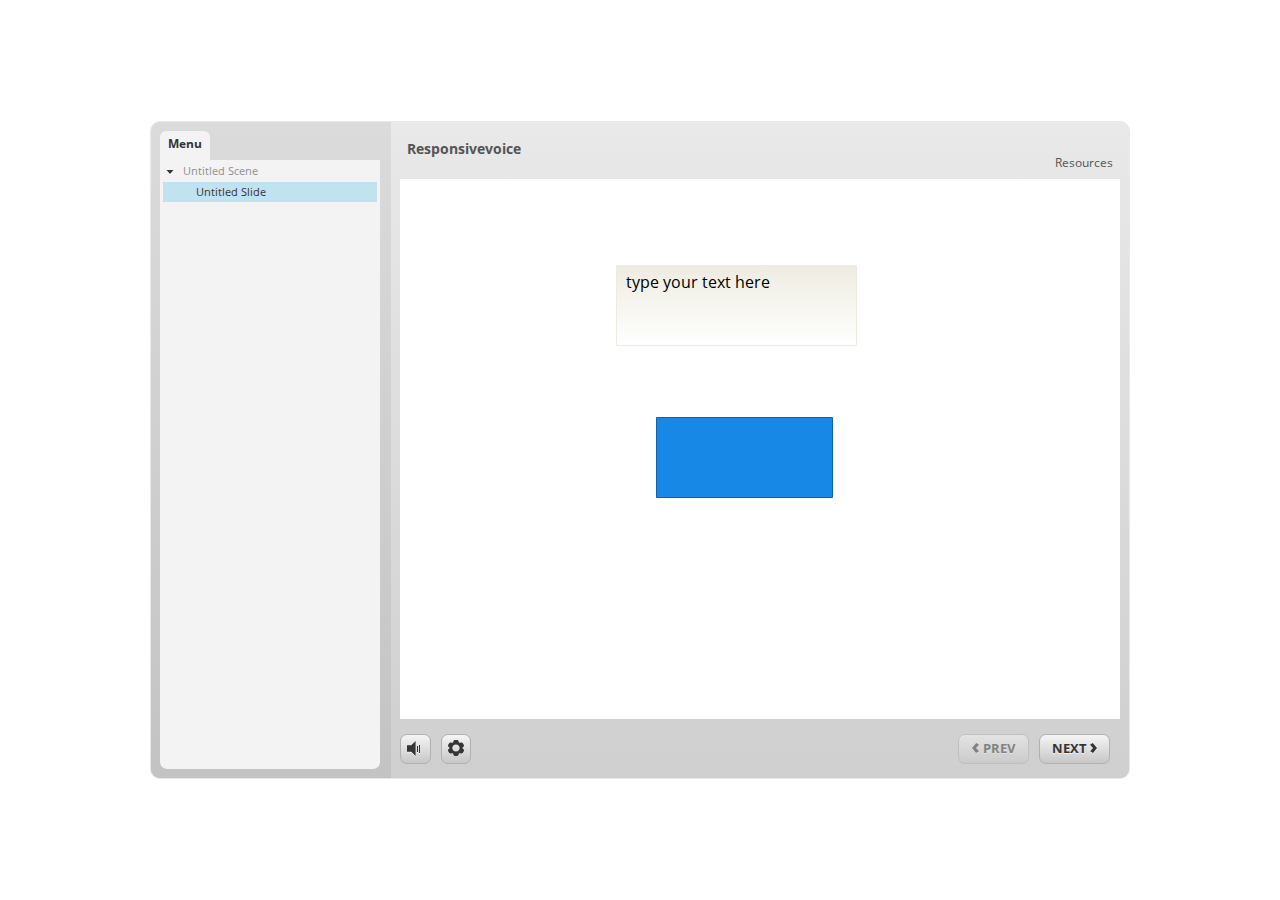
<file: index.html>
<!doctype html>
<html lang="en-US">
<head>
  <meta charset="utf-8">
  <!-- Created using Storyline 3 - http://www.articulate.com  -->
  <!-- version: 3.17.27621.0 -->
  <title>Responsivevoice</title>
  <meta http-equiv="x-ua-compatible" content="IE=edge"/>
  <meta name="viewport" content="width=device-width,initial-scale=1,user-scalable=no,shrink-to-fit=no,minimal-ui"/>
  <meta name="apple-mobile-web-app-capable" content="yes"/>
  <style>
    html, body { height: 100%; padding: 0; margin: 0 }
    #app { height: 100%; width: 100%; }
  </style>
  
  <script>window.THREE = { };</script>
</head>
<body style="background: #FFFFFF" class="cs-HTML theme-classic">
  <!-- 360 -->
  <script>!function(e){var i=/iPhone/i,o=/iPod/i,n=/iPad/i,t=/(?=.*\bAndroid\b)(?=.*\bMobile\b)/i,d=/Android/i,s=/(?=.*\bAndroid\b)(?=.*\bSD4930UR\b)/i,b=/(?=.*\bAndroid\b)(?=.*\b(?:KFOT|KFTT|KFJWI|KFJWA|KFSOWI|KFTHWI|KFTHWA|KFAPWI|KFAPWA|KFARWI|KFASWI|KFSAWI|KFSAWA)\b)/i,r=/IEMobile/i,h=/(?=.*\bWindows\b)(?=.*\bARM\b)/i,a=/BlackBerry/i,l=/BB10/i,p=/Opera Mini/i,f=/(CriOS|Chrome)(?=.*\bMobile\b)/i,u=/(?=.*\bFirefox\b)(?=.*\bMobile\b)/i,c=new RegExp("(?:Nexus 7|BNTV250|Kindle Fire|Silk|GT-P1000)","i"),w=function(e,i){return e.test(i)},A=function(e){var A=e||navigator.userAgent,v=A.split("[FBAN");if(void 0!==v[1]&&(A=v[0]),this.apple={phone:w(i,A),ipod:w(o,A),tablet:!w(i,A)&&w(n,A),device:w(i,A)||w(o,A)||w(n,A)},this.amazon={phone:w(s,A),tablet:!w(s,A)&&w(b,A),device:w(s,A)||w(b,A)},this.android={phone:w(s,A)||w(t,A),tablet:!w(s,A)&&!w(t,A)&&(w(b,A)||w(d,A)),device:w(s,A)||w(b,A)||w(t,A)||w(d,A)},this.windows={phone:w(r,A),tablet:w(h,A),device:w(r,A)||w(h,A)},this.other={blackberry:w(a,A),blackberry10:w(l,A),opera:w(p,A),firefox:w(u,A),chrome:w(f,A),device:w(a,A)||w(l,A)||w(p,A)||w(u,A)||w(f,A)},this.seven_inch=w(c,A),this.any=this.apple.device||this.android.device||this.windows.device||this.other.device||this.seven_inch,this.phone=this.apple.phone||this.android.phone||this.windows.phone,this.tablet=this.apple.tablet||this.android.tablet||this.windows.tablet,"undefined"==typeof window)return this},v=function(){var e=new A;return e.Class=A,e};"undefined"!=typeof module&&module.exports&&"undefined"==typeof window?module.exports=A:"undefined"!=typeof module&&module.exports&&"undefined"!=typeof window?module.exports=v():"function"==typeof define&&define.amd?define("isMobile",[],e.isMobile=v()):e.isMobile=v()}(this);
    window.isMobile.apple.tablet = window.isMobile.apple.tablet ||
      (navigator.platform === 'MacIntel' && navigator.maxTouchPoints > 1);
    window.isMobile.apple.device = window.isMobile.apple.device || window.isMobile.apple.tablet;
    window.isMobile.tablet = window.isMobile.tablet || window.isMobile.apple.tablet;
    window.isMobile.any = window.isMobile.any || window.isMobile.apple.tablet;
  </script>

  <div id="focus-sink" tabindex="-1"></div>

  <div id="preso"></div>
  <script>
    window.DS = {};
    window.globals = {
      DATA_PATH_BASE: '',
      HAS_FRAME: true,
      HAS_SLIDE: true,

      lmsPresent: false,
      tinCanPresent: false,
      cmi5Present: false,
      aoSupport: false,
      scale: 'noscale',
      captureRc: false,
      browserSize: 'optimal',
      bgColor: '#FFFFFF',
      features: '',
      themeName: 'classic',
      preloaderColor: '#FFFFFF',
      suppressAnalytics: true,
      productChannel: 'enterprise',
      publishSource: 'storyline',
      aid: '',
      cid: '30ea422b-2094-4bb0-9015-74f941e0fa76',
      playerVersion: '3.17.27621.0',
      maxIosVideoElements: 10,

      
      parseParams: function(qs) {
        if (window.globals.parsedParams != null) {
          return window.globals.parsedParams;
        }
        qs = (qs || window.location.search.substr(1)).split('+').join(' ');
        var params = {},
            tokens,
            re = /[?&]?([^=]+)=([^&]*)/g;

        while (tokens = re.exec(qs)) {
          params[decodeURIComponent(tokens[1]).trim()] =
            decodeURIComponent(tokens[2]).trim();
        }
        window.globals.parsedParams = params;
        return params;
      }

    };

    (function() {

      var classTypes = [ 'desktop', 'mobile', 'phone', 'tablet' ];

      var addDeviceClasses = function(prefix, testObj) {
        var curr, i;
        for (i = 0; i < classTypes.length; i++) {
          curr = classTypes[i];
          if (testObj[curr]) {
            document.body.classList.add(prefix + curr);
          }
        }
      };

      var params = window.globals.parseParams(),
          isDevicePreview = params.devicepreview === '1',
          isPhoneOverride = params.deviceType === 'phone' || (isDevicePreview && params.phone == '1'),
          isTabletOverride = (params.deviceType === 'tablet' || isDevicePreview) && !isPhoneOverride,
          isMobileOverride = isPhoneOverride || isTabletOverride;

      var deviceView = {
        desktop: !window.isMobile.any && !isMobileOverride,
        mobile: window.isMobile.any || isMobileOverride,
        phone: isPhoneOverride || (window.isMobile.phone && !isTabletOverride),
        tablet: isTabletOverride || window.isMobile.tablet
      };

      window.globals.deviceView = deviceView;
      window.isMobile.desktop = !window.isMobile.any;
      window.isMobile.mobile = window.isMobile.any;

      addDeviceClasses('view-', deviceView);

    })();
  </script>
  
  <script src='story_content/user.js' type=text/javascript></script>
  <div class="slide-loader"></div>

  <script>
    if (window.globals.deviceView.isMobile) { var doc = document, loader = doc.body.querySelector('.slide-loader'); [ 1, 2, 3 ].forEach(function(n) { var d = doc.createElement('div'); d.style.backgroundColor = window.globals.preloaderColor; d.classList.add('mobile-loader-dot'); d.classList.add('dot' + n); loader.appendChild(d); }); }
  </script>

  <div class="mobile-load-title-overlay" style="display: none">
    <div class="mobile-load-title">Responsivevoice</div>
  </div>

  <div class="mobile-chrome-warning"></div>

  <script>
    
    if (window.autoSpider && window.vInterfaceObject) {
      document.querySelector('.mobile-load-title-overlay').style.display = 'none';
    }
  </script>

<script 

 src="https://code.responsivevoice.org/responsivevoice.js?key=QWobFfIM";


></script>  

  <link rel="stylesheet" href="html5/data/css/output.min.css" data-noprefix/>
</body>
<script src="html5/lib/scripts/bootstrapper.min.js"></script>
</html>
</file>
<file: html5/data/css/output.min.css>
@font-face {
  font-family: 'Open SansBold CharsBoldC1AAC7DE';
  src: url('[data-uri]');
  font-style: normal;
  font-weight: normal;
}
@font-face {
  font-family: 'Open Sans Charset1_ 5ycC214FCBB';
  src: url('[data-uri]');
  font-style: normal;
  font-weight: normal;
}
@font-face {
  font-family: 'Open Sans Charset0_v9TY33EDE6F2';
  src: url('[data-uri]');
  font-style: normal;
  font-weight: normal;
}
.cs-pxabnsnfns00001100101 .cs-infopanel  {
  box-shadow: 0 1px 0 rgba(184, 184, 184, 1);
  background: rgba(255, 255, 255, 1);
}
.cs-pxabnsnfns00001100101 .cs-infopanel .cs-link {
  color: rgba(124, 34, 128, 1);
}
.cs-pxabnsnfns00001100101 .cs-infopanel .cs-link:hover {
  color: rgba(0, 0, 238, 1);
}
.cs-pxabnsnfns00001100101 .cs-infopanel .cs-name {
  color: rgba(68, 68, 68, 1);
}
.cs-pxabnsnfns00001100101 .cs-infopanel .cs-title {
  color: rgba(153, 153, 153, 1);
}
.cs-pxabnsnfns00001100101 .cs-infopanelpopup  {
  box-shadow: 0 1px 0 rgba(184, 184, 184, 1);
  background: linear-gradient(180deg, rgba(233, 233, 233, 1) 0%, rgba(207, 207, 207, 1) 100%);
}
.cs-pxabnsnfns00001100101 .cs-infopanelpopup .cs-link {
  color: rgba(124, 34, 128, 1);
}
.cs-pxabnsnfns00001100101 .cs-infopanelpopup .cs-link:hover {
  color: rgba(0, 0, 238, 1);
}
.cs-pxabnsnfns00001100101 .cs-infopanelpopup .cs-name {
  color: rgba(68, 68, 68, 1);
}
.cs-pxabnsnfns00001100101 .cs-infopanelpopup .cs-bio {
  color: rgba(153, 153, 153, 1);
}
.cs-pxabnsnfns00001100101 .cs-timer  {
  color: rgba(85, 85, 85, 1);
}
.cs-pxabnsnfns00001100101 .cs-duration stop:first-child {
  stop-color: rgba(0, 215, 255, 1);
}
.cs-pxabnsnfns00001100101 .cs-duration stop:last-child {
  stop-color: rgba(0, 171, 255, 1);
}
.cs-pxabnsnfns00001100101 .cs-elapsed stop:first-child {
  stop-color: rgba(254, 227, 71, 1);
}
.cs-pxabnsnfns00001100101 .cs-elapsed stop:last-child {
  stop-color: rgba(252, 204, 42, 1);
}
.cs-pxabnsnfns00001100101 .cs-timer .cs-pie .cs-innerstroke {
  stroke: rgba(199, 199, 199, 1);
}
.cs-pxabnsnfns00001100101 .cs-timer .cs-pie .cs-innerborder {
  stroke: rgba(255, 255, 255, 1);
}
.cs-pxabnsnfns00001100101 .cs-window  {
  box-shadow: 0 8px 5px rgba(0, 0, 0, 0.2);
  border-color: rgba(234, 234, 234, 1);
  background: rgba(243, 243, 243, 1);
  color: rgba(85, 85, 85, 1);
}
.cs-pxabnsnfns00001100101 .cs-window .cs-diva {
  border-color: rgba(247, 247, 247, 1);
}
.cs-pxabnsnfns00001100101 .cs-window .cs-divb {
  border-color: rgba(211, 211, 211, 1);
}
.cs-pxabnsnfns00001100101 .cs-editor .cs-editor-slide {
  color: rgba(85, 85, 85, 1);
}
.cs-pxabnsnfns00001100101 .cs-editor .cs-editor-html {
  color: rgba(68, 68, 68, 1);
}
.cs-pxabnsnfns00001100101 .cs-editor .cs-editor-button {
  text-shadow: 0 1px 0 rgba(240, 240, 240, 1);
  color: rgba(53, 53, 53, 1);
  border-color: rgba(177, 177, 177, 1);
  background: linear-gradient(180deg, rgba(245, 245, 245, 1) 0%, rgba(199, 199, 199, 1) 100%);
}
.cs-pxabnsnfns00001100101 .cs-editor .cs-editor-button:hover {
  background: linear-gradient(180deg, rgba(242, 242, 242, 1) 0%, rgba(175, 175, 175, 1) 100%);
}
.cs-pxabnsnfns00001100101 .cs-editor .cs-editor-button:active {
  background: linear-gradient(180deg, rgba(199, 199, 199, 1) 0%, rgba(244, 244, 244, 1) 100%);
}
.cs-pxabnsnfns00001100101 .cs-listitem  {
  color: rgba(53, 53, 53, 1);
  border-color: rgba(223, 223, 223, 1);
}
.cs-pxabnsnfns00001100101 .cs-listitem.cs-viewed {
  color: rgba(144, 144, 144, 1);
}
.cs-pxabnsnfns00001100101 .cs-listitem.cs-selected {
  color: rgba(53, 53, 53, 1);
  background: rgba(192, 226, 241, 1);
}
.cs-pxabnsnfns00001100101 .cs-listitem.cs-selected:hover {
  background: rgba(192, 226, 241, 1);
}
.cs-pxabnsnfns00001100101 .cs-listitem.cs-selected.hover {
  background: rgba(192, 226, 241, 1);
}
.cs-pxabnsnfns00001100101 .cs-listitem.cs-selected:focus {
  background: rgba(192, 226, 241, 1);
}
.cs-pxabnsnfns00001100101 .cs-listitem .cs-icon-carrot {
  fill: rgba(53, 53, 53, 1);
}
.cs-pxabnsnfns00001100101 .cs-listitem .cs-icon-carrot .cs-shadow {
  fill: rgba(255, 255, 255, 1);
}
.cs-pxabnsnfns00001100101 .cs-listitem:hover {
  background: rgba(230, 230, 230, 1);
}
.cs-pxabnsnfns00001100101 .cs-listitem.hover {
  background: rgba(230, 230, 230, 1);
}
.cs-pxabnsnfns00001100101 .cs-listitem:focus {
  background: rgba(230, 230, 230, 1);
}
.cs-pxabnsnfns00001100101 .cs-glossary  {
  color: rgba(53, 53, 53, 1);
}
.cs-pxabnsnfns00001100101 .cs-glossary .cs-scrolling-panel {
  background: rgba(231, 231, 231, 1);
}
.cs-pxabnsnfns00001100101 .cs-glossary .cs-term.cs-selected .cs-choice-list-trigger {
  color: rgba(53, 53, 53, 1);
  background: rgba(192, 226, 241, 1);
}
.cs-pxabnsnfns00001100101 .cs-glossary .cs-term.cs-selected .cs-choice-list-trigger:focus {
  color: rgba(53, 53, 53, 1);
  background: rgba(192, 226, 241, 1);
}
.cs-pxabnsnfns00001100101 .cs-glossary .cs-term:hover .cs-choice-list-trigger {
  background: rgba(230, 230, 230, 1);
}
.cs-pxabnsnfns00001100101 .cs-glossary .cs-term.hover .cs-choice-list-trigger {
  background: rgba(230, 230, 230, 1);
}
.cs-pxabnsnfns00001100101 .cs-glossary .cs-term .cs-choice-list-trigger:focus {
  background: rgba(230, 230, 230, 1);
}
.cs-pxabnsnfns00001100101 .cs-glossary .cs-diva {
  border-color: rgba(226, 226, 226, 1);
}
.cs-pxabnsnfns00001100101 .cs-glossary .cs-divb {
  border-color: rgba(226, 226, 226, 1);
}
.cs-pxabnsnfns00001100101 .cs-glossary .cs-divc {
  border-color: rgba(250, 250, 250, 1);
}
.cs-pxabnsnfns00001100101 .cs-glossary .cs-heading {
  color: rgba(68, 68, 68, 1);
}
.cs-pxabnsnfns00001100101 .cs-resource .cs-separator {
  border-color: rgba(224, 224, 224, 1);
}
.cs-pxabnsnfns00001100101 .cs-outline  {
  color: rgba(68, 68, 68, 1);
}
.cs-pxabnsnfns00001100101 .cs-outline .cs-diva {
  border-color: rgba(198, 198, 198, 1);
}
.cs-pxabnsnfns00001100101 .cs-outline .cs-divb {
  border-color: rgba(249, 249, 249, 1);
}
.cs-pxabnsnfns00001100101 .cs-outline .cs-divc {
  border-color: rgba(225, 225, 225, 1);
}
.cs-pxabnsnfns00001100101 .cs-outline .cs-search-filter:hover {
  color: rgba(0, 0, 238, 1);
}
.cs-pxabnsnfns00001100101 .cs-outline .cs-search-filter.hover {
  color: rgba(0, 0, 238, 1);
}
.cs-pxabnsnfns00001100101 .cs-transcript  {
  color: rgba(68, 68, 68, 1);
}
.cs-pxabnsnfns00001100101 .cs-transcript .cs-div {
  border-color: rgba(225, 225, 225, 1);
}
.cs-pxabnsnfns00001100101 .cs-tabs:not(.topmenu-item) {
  color: rgba(85, 85, 85, 1);
}
.cs-pxabnsnfns00001100101 .cs-tabs .cs-inner-button:not(.topmenu-item) {
  text-shadow: 0 1px 0 rgba(240, 240, 240, 1);
}
.cs-pxabnsnfns00001100101 .cs-tabs:hover:not(.topmenu-item) {
  color: rgba(51, 51, 51, 1);
}
.cs-pxabnsnfns00001100101 .cs-tabs.cs-selected {
  background: rgba(243, 243, 243, 1);
  color: rgba(51, 51, 51, 1);
}
.cs-pxabnsnfns00001100101 .cs-seekcontrol  {
  background: linear-gradient(180deg, rgba(245, 245, 245, 1) 0%, rgba(199, 199, 199, 1) 100%);
  border-color: rgba(177, 177, 177, 1);
}
.cs-pxabnsnfns00001100101 .cs-seekcontrol .cs-button:hover .cs-icon {
  fill: rgba(85, 85, 85, 1);
}
.cs-pxabnsnfns00001100101 .cs-seekcontrol .cs-button.hover .cs-icon {
  fill: rgba(85, 85, 85, 1);
}
.cs-pxabnsnfns00001100101 .cs-seekcontrol .cs-button .cs-icon-shadow {
  fill: rgba(240, 240, 240, 1);
}
.cs-pxabnsnfns00001100101 .cs-seekcontrol .cs-button .cs-icon {
  fill: rgba(45, 45, 45, 1);
}
.cs-pxabnsnfns00001100101 .cs-seekcontrol .cs-seek .cs-fill {
  background: rgba(255, 255, 255, 1);
}
.cs-pxabnsnfns00001100101 .cs-seekcontrol .cs-seek {
  background: rgba(231, 231, 231, 1);
  border-color: rgba(184, 184, 184, 1);
}
.cs-pxabnsnfns00001100101 .cs-searchinput .cs-input {
  color: rgba(138, 138, 138, 1);
  border-color: rgba(173, 173, 173, 1);
  background: rgba(223, 223, 223, 1);
}
.cs-pxabnsnfns00001100101 .cs-searchinput .cs-input:focus {
  color: rgba(51, 51, 51, 1);
  background: rgba(250, 250, 250, 1);
}
.cs-pxabnsnfns00001100101 .cs-searchinput .cs-input:hover {
  box-shadow: inset 0 0 1px 0 rgba(107, 248, 255, 1);
}
.cs-pxabnsnfns00001100101 .cs-searchinput .cs-input.hover {
  box-shadow: inset 0 0 1px 0 rgba(107, 248, 255, 1);
}
.cs-pxabnsnfns00001100101 .cs-searchinput .cs-button .cs-icon {
  fill: rgba(138, 138, 138, 1);
}
.cs-pxabnsnfns00001100101 .cs-searchinput .cs-button:hover {
  fill: linear-gradient(180deg, rgba(245, 245, 245, 1) 0%, rgba(199, 199, 199, 1) 100%);
}
.cs-pxabnsnfns00001100101 .cs-searchinput .cs-button.hover {
  fill: linear-gradient(180deg, rgba(245, 245, 245, 1) 0%, rgba(199, 199, 199, 1) 100%);
}
.cs-pxabnsnfns00001100101 .cs-menu  {
  box-shadow: 0 1px 0 rgba(184, 184, 184, 1);
  background: rgba(243, 243, 243, 1);
}
.cs-pxabnsnfns00001100101 .cs-topmenu-item.active .cs-tab {
  background: rgba(243, 243, 243, 1);
}
.cs-pxabnsnfns00001100101 .cs-logo  {
  box-shadow: 0 1px 0 rgba(184, 184, 184, 1);
  background: rgba(255, 255, 255, 1);
}
.cs-pxabnsnfns00001100101 .cs-checkbox  {
  color: rgba(68, 68, 68, 1);
}
.cs-pxabnsnfns00001100101 .cs-checkbox:hover {
  border-color: rgba(107, 248, 255, 1);
}
.cs-pxabnsnfns00001100101 .cs-checkbox.hover {
  border-color: rgba(107, 248, 255, 1);
}
.cs-pxabnsnfns00001100101 .cs-checkbox .cs-box {
  color: rgba(255, 255, 255, 1);
  border-color: rgba(184, 184, 184, 1);
}
.cs-pxabnsnfns00001100101 .cs-checkbox .cs-box:checked::after {
  color: rgba(51, 204, 0, 1);
}
.cs-pxabnsnfns00001100101 .cs-checkbox .cs-box.checked.after {
  color: rgba(51, 204, 0, 1);
}
.cs-pxabnsnfns00001100101 .cs-button  {
  text-shadow: 0 1px 0 rgba(240, 240, 240, 1);
  color: rgba(53, 53, 53, 1);
  border-color: rgba(177, 177, 177, 1);
  background: linear-gradient(180deg, rgba(245, 245, 245, 1) 0%, rgba(199, 199, 199, 1) 100%);
  box-shadow: 0 1px 0 rgba(207, 207, 207, 1);
}
.cs-pxabnsnfns00001100101 .cs-button .cs-icon {
  fill: rgba(53, 53, 53, 1);
}
.cs-pxabnsnfns00001100101 .cs-button .cs-icon-shadow {
  fill: rgba(240, 240, 240, 1);
}
.cs-pxabnsnfns00001100101 .cs-button:hover {
  background: linear-gradient(180deg, rgba(242, 242, 242, 1) 0%, rgba(175, 175, 175, 1) 100%);
}
.cs-pxabnsnfns00001100101 .cs-button.hover {
  background: linear-gradient(180deg, rgba(242, 242, 242, 1) 0%, rgba(175, 175, 175, 1) 100%);
}
.cs-pxabnsnfns00001100101 .cs-button:active {
  background: linear-gradient(180deg, rgba(199, 199, 199, 1) 0%, rgba(244, 244, 244, 1) 100%);
}
.cs-pxabnsnfns00001100101 .cs-button.cs-disabled:hover {
  background: linear-gradient(180deg, rgba(245, 245, 245, 1) 0%, rgba(199, 199, 199, 1) 100%);
}
.cs-pxabnsnfns00001100101 .cs-button.cs-disabled.hover {
  background: linear-gradient(180deg, rgba(245, 245, 245, 1) 0%, rgba(199, 199, 199, 1) 100%);
}
.cs-pxabnsnfns00001100101 .cs-button.cs-disabled:active {
  background: linear-gradient(180deg, rgba(245, 245, 245, 1) 0%, rgba(199, 199, 199, 1) 100%);
}
.cs-pxabnsnfns00001100101 .cs-button.cs-volume:hover {
  background: linear-gradient(180deg, rgba(245, 245, 245, 1) 0%, rgba(199, 199, 199, 1) 100%);
}
.cs-pxabnsnfns00001100101 .cs-button.cs-volume.hover {
  background: linear-gradient(180deg, rgba(245, 245, 245, 1) 0%, rgba(199, 199, 199, 1) 100%);
}
.cs-pxabnsnfns00001100101 .cs-button.cs-volume:active {
  background: linear-gradient(180deg, rgba(245, 245, 245, 1) 0%, rgba(199, 199, 199, 1) 100%);
}
.cs-pxabnsnfns00001100101.cs-base  {
  color: rgba(85, 85, 85, 1);
  border-color: rgba(233, 233, 233, 1);
  background: linear-gradient(180deg, rgba(233, 233, 233, 1) 0%, rgba(207, 207, 207, 1) 100%);
}
.cs-pxabnsnfns00001100101.cs-base .cs-separator .cs-diva {
  background: rgba(211, 211, 211, 1);
}
.cs-pxabnsnfns00001100101.cs-base .cs-separator .cs-divb {
  background: rgba(247, 247, 247, 1);
}
.cs-pxabnsnfns00001100101.cs-base .cs-topmenu-item.active .cs-tab {
  border-color: rgba(211, 211, 211, 1);
}
.cs-pxabnsnfns00001100101.cs-base .cs-topmenu-item.active .cs-panel {
  border-color: rgba(211, 211, 211, 1);
}
.cs-pxabnsnfns00001100101.cs-base .cs-left {
  background: linear-gradient(180deg, rgba(219, 219, 219, 1) 0%, rgba(195, 195, 195, 1) 100%);
}
.cs-pxabnsnfns00001100101.cs-base .cs-area-primary .cs-slide-container {
  background: linear-gradient(180deg, rgba(233, 233, 233, 1) 0%, rgba(207, 207, 207, 1) 100%);
}
.cs-pxabnsnfns00001100101 .cs-volume::-moz-range-thumb {
  border-color: rgba(165, 165, 165, 1);
  box-shadow: inset 0 0 1px 0 rgba(212, 212, 212, 1);
  background: rgba(200, 200, 200, 1);
}
.cs-pxabnsnfns00001100101 .cs-volume::-ms-thumb {
  border-color: rgba(165, 165, 165, 1);
  box-shadow: inset 0 0 1px 0 rgba(212, 212, 212, 1);
  background: rgba(200, 200, 200, 1);
}
.cs-pxabnsnfns00001100101 .cs-volume::-webkit-slider-thumb {
  border-color: rgba(165, 165, 165, 1);
  box-shadow: inset 0 0 1px 0 rgba(212, 212, 212, 1);
  background: rgba(200, 200, 200, 1);
}
.cs-pxabnsnfns00001100101 .cs-volume::-moz-range-track {
  border-color: rgba(242, 242, 242, 1);
  background: linear-gradient(180deg, rgba(188, 188, 188, 1) 0%, rgba(188, 188, 188, 1) 50.196%, rgba(195, 195, 195, 1) 100%);
}
.cs-pxabnsnfns00001100101 .cs-volume::-ms-track {
  border-color: rgba(242, 242, 242, 1);
  background: linear-gradient(180deg, rgba(188, 188, 188, 1) 0%, rgba(188, 188, 188, 1) 50.196%, rgba(195, 195, 195, 1) 100%);
}
.cs-pxabnsnfns00001100101 .cs-volume::-webkit-slider-runnable-track {
  border-color: rgba(242, 242, 242, 1);
  background: linear-gradient(180deg, rgba(188, 188, 188, 1) 0%, rgba(188, 188, 188, 1) 50.196%, rgba(195, 195, 195, 1) 100%);
}
body.show-focus .tab-focus-box {
  border-color: rgba(255, 255, 0, 1);
}
.skipnav {
  border-color: rgba(255, 255, 0, 1);
}
.fn-npnxnanbsnfns00001100101 {
  font-family: 'Open SansD6FFC9F9';
  -webkit-font-variant-ligatures: no-common-ligatures;
  font-variant-ligatures: no-common-ligatures;
}
.fn-pxabnsnfns00001100101 {
  font-family: 'Open SansD6FFC9F9';
  -webkit-font-variant-ligatures: no-common-ligatures;
  font-variant-ligatures: no-common-ligatures;
}
.fn-npxnabnsnfns00001100101 {
  font-family: 'Open SansD6FFC9F9';
  -webkit-font-variant-ligatures: no-common-ligatures;
  font-variant-ligatures: no-common-ligatures;
}
.fn-npnxnanbnsnfns00001100101 {
  font-family: 'Open SansD6FFC9F9';
  -webkit-font-variant-ligatures: no-common-ligatures;
  font-variant-ligatures: no-common-ligatures;
}
.fn-pxabnsnfns00001100100 {
  font-family: 'Open SansD6FFC9F9';
  -webkit-font-variant-ligatures: no-common-ligatures;
  font-variant-ligatures: no-common-ligatures;
}
@font-face {
  font-family: 'Open SansD6FFC9F9';
  src: url('[data-uri]');
  font-style: normal;
  font-weight: bold;
}
@font-face {
  font-family: 'Open SansD6FFC9F9';
  src: url('[data-uri]');
  font-style: normal;
  font-weight: normal;
}
.cs-InvalidPromptSlide .cs-6UstbNssabL-InvalidPromptSlide-btn0 {
  color: rgba(53, 53, 53, 1);
  border-color: rgba(177, 177, 177, 1);
  background: linear-gradient(180deg, rgba(245, 245, 245, 1) 0%, rgba(199, 199, 199, 1) 100%);
  text-shadow: 0 1px 0 rgba(240, 240, 240, 1);
}
.cs-InvalidPromptSlide .cs-6UstbNssabL-InvalidPromptSlide-btn0 .cs-html {
  color: rgba(68, 68, 68, 1);
}
.cs-InvalidPromptSlide .cs-6UstbNssabL-InvalidPromptSlide-btn0 .cs-slide {
  border-color: rgba(85, 85, 85, 1);
}
.cs-InvalidPromptSlide .cs-6UstbNssabL-InvalidPromptSlide-btn0:hover {
  background: linear-gradient(180deg, rgba(242, 242, 242, 1) 0%, rgba(175, 175, 175, 1) 100%);
}
.cs-InvalidPromptSlide .cs-6UstbNssabL-InvalidPromptSlide-btn0:active {
  background: linear-gradient(180deg, rgba(199, 199, 199, 1) 0%, rgba(244, 244, 244, 1) 100%);
}
.cs-PrintPromptSlide .cs-6UstbNssabL-PrintPromptSlide-btn0 {
  color: rgba(53, 53, 53, 1);
  border-color: rgba(177, 177, 177, 1);
  background: linear-gradient(180deg, rgba(245, 245, 245, 1) 0%, rgba(199, 199, 199, 1) 100%);
  text-shadow: 0 1px 0 rgba(240, 240, 240, 1);
}
.cs-PrintPromptSlide .cs-6UstbNssabL-PrintPromptSlide-btn0 .cs-html {
  color: rgba(68, 68, 68, 1);
}
.cs-PrintPromptSlide .cs-6UstbNssabL-PrintPromptSlide-btn0 .cs-slide {
  border-color: rgba(85, 85, 85, 1);
}
.cs-PrintPromptSlide .cs-6UstbNssabL-PrintPromptSlide-btn0:hover {
  background: linear-gradient(180deg, rgba(242, 242, 242, 1) 0%, rgba(175, 175, 175, 1) 100%);
}
.cs-PrintPromptSlide .cs-6UstbNssabL-PrintPromptSlide-btn0:active {
  background: linear-gradient(180deg, rgba(199, 199, 199, 1) 0%, rgba(244, 244, 244, 1) 100%);
}
.cs-ScrollPromptSlide .cs-6UstbNssabL-ScrollPromptSlide-btn0 {
  color: rgba(53, 53, 53, 1);
  border-color: rgba(177, 177, 177, 1);
  background: linear-gradient(180deg, rgba(245, 245, 245, 1) 0%, rgba(199, 199, 199, 1) 100%);
  text-shadow: 0 1px 0 rgba(240, 240, 240, 1);
}
.cs-ScrollPromptSlide .cs-6UstbNssabL-ScrollPromptSlide-btn0 .cs-html {
  color: rgba(68, 68, 68, 1);
}
.cs-ScrollPromptSlide .cs-6UstbNssabL-ScrollPromptSlide-btn0 .cs-slide {
  border-color: rgba(85, 85, 85, 1);
}
.cs-ScrollPromptSlide .cs-6UstbNssabL-ScrollPromptSlide-btn0:hover {
  background: linear-gradient(180deg, rgba(242, 242, 242, 1) 0%, rgba(175, 175, 175, 1) 100%);
}
.cs-ScrollPromptSlide .cs-6UstbNssabL-ScrollPromptSlide-btn0:active {
  background: linear-gradient(180deg, rgba(199, 199, 199, 1) 0%, rgba(244, 244, 244, 1) 100%);
}
.cs-ResumePromptSlide .cs-6UstbNssabL-ResumePromptSlide-btn0 {
  color: rgba(53, 53, 53, 1);
  border-color: rgba(177, 177, 177, 1);
  background: linear-gradient(180deg, rgba(245, 245, 245, 1) 0%, rgba(199, 199, 199, 1) 100%);
  text-shadow: 0 1px 0 rgba(240, 240, 240, 1);
}
.cs-ResumePromptSlide .cs-6UstbNssabL-ResumePromptSlide-btn0 .cs-html {
  color: rgba(68, 68, 68, 1);
}
.cs-ResumePromptSlide .cs-6UstbNssabL-ResumePromptSlide-btn0 .cs-slide {
  border-color: rgba(85, 85, 85, 1);
}
.cs-ResumePromptSlide .cs-6UstbNssabL-ResumePromptSlide-btn0:hover {
  background: linear-gradient(180deg, rgba(242, 242, 242, 1) 0%, rgba(175, 175, 175, 1) 100%);
}
.cs-ResumePromptSlide .cs-6UstbNssabL-ResumePromptSlide-btn0:active {
  background: linear-gradient(180deg, rgba(199, 199, 199, 1) 0%, rgba(244, 244, 244, 1) 100%);
}
.cs-ResumePromptSlide .cs-6UstbNssabL-ResumePromptSlide-btn1 {
  color: rgba(53, 53, 53, 1);
  border-color: rgba(177, 177, 177, 1);
  background: linear-gradient(180deg, rgba(245, 245, 245, 1) 0%, rgba(199, 199, 199, 1) 100%);
  text-shadow: 0 1px 0 rgba(240, 240, 240, 1);
}
.cs-ResumePromptSlide .cs-6UstbNssabL-ResumePromptSlide-btn1 .cs-html {
  color: rgba(68, 68, 68, 1);
}
.cs-ResumePromptSlide .cs-6UstbNssabL-ResumePromptSlide-btn1 .cs-slide {
  border-color: rgba(85, 85, 85, 1);
}
.cs-ResumePromptSlide .cs-6UstbNssabL-ResumePromptSlide-btn1:hover {
  background: linear-gradient(180deg, rgba(242, 242, 242, 1) 0%, rgba(175, 175, 175, 1) 100%);
}
.cs-ResumePromptSlide .cs-6UstbNssabL-ResumePromptSlide-btn1:active {
  background: linear-gradient(180deg, rgba(199, 199, 199, 1) 0%, rgba(244, 244, 244, 1) 100%);
}
.cs-ExternalInterfaceErrorSlide .cs-buttonOK {
  color: rgba(53, 53, 53, 1);
  border-color: rgba(177, 177, 177, 1);
  background: linear-gradient(180deg, rgba(245, 245, 245, 1) 0%, rgba(199, 199, 199, 1) 100%);
  text-shadow: 0 1px 0 rgba(240, 240, 240, 1);
}
.cs-ExternalInterfaceErrorSlide .cs-buttonOK .cs-html {
  color: rgba(68, 68, 68, 1);
}
.cs-ExternalInterfaceErrorSlide .cs-buttonOK .cs-slide {
  border-color: rgba(85, 85, 85, 1);
}
.cs-ExternalInterfaceErrorSlide .cs-buttonOK:hover {
  background: linear-gradient(180deg, rgba(242, 242, 242, 1) 0%, rgba(175, 175, 175, 1) 100%);
}
.cs-ExternalInterfaceErrorSlide .cs-buttonOK:active {
  background: linear-gradient(180deg, rgba(199, 199, 199, 1) 0%, rgba(244, 244, 244, 1) 100%);
}
</file>
